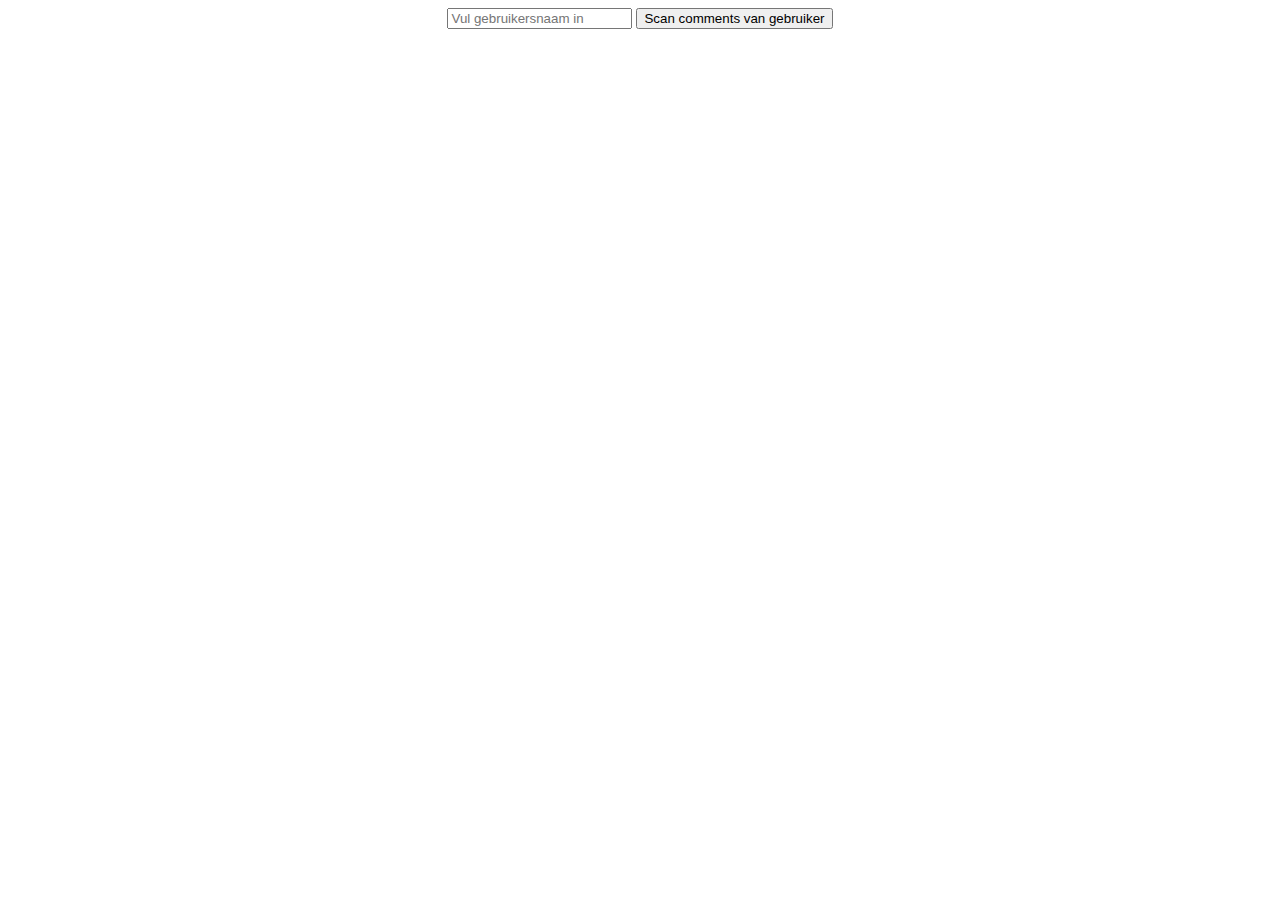
<file: templates/index.html>
<!DOCTYPE html>
<html lang="en">
<head>
    <meta charset="UTF-8">
    <meta name="viewport" content="width=device-width, initial-scale=1.0">
    <title>RedScraper</title>
</head>
<style>
    .user-input {
        display: flex;
        justify-content: center;
        align-items: center;
    }
</style>
<body>
    <div class="user-input">
        <form action="/get_user_comments" method="post">
            <input type="text" class="username" name="username" placeholder="Vul gebruikersnaam in">
            <button class="submit">Scan comments van gebruiker</button>
        </form>
    </div>
</body>
</html>
</file>
